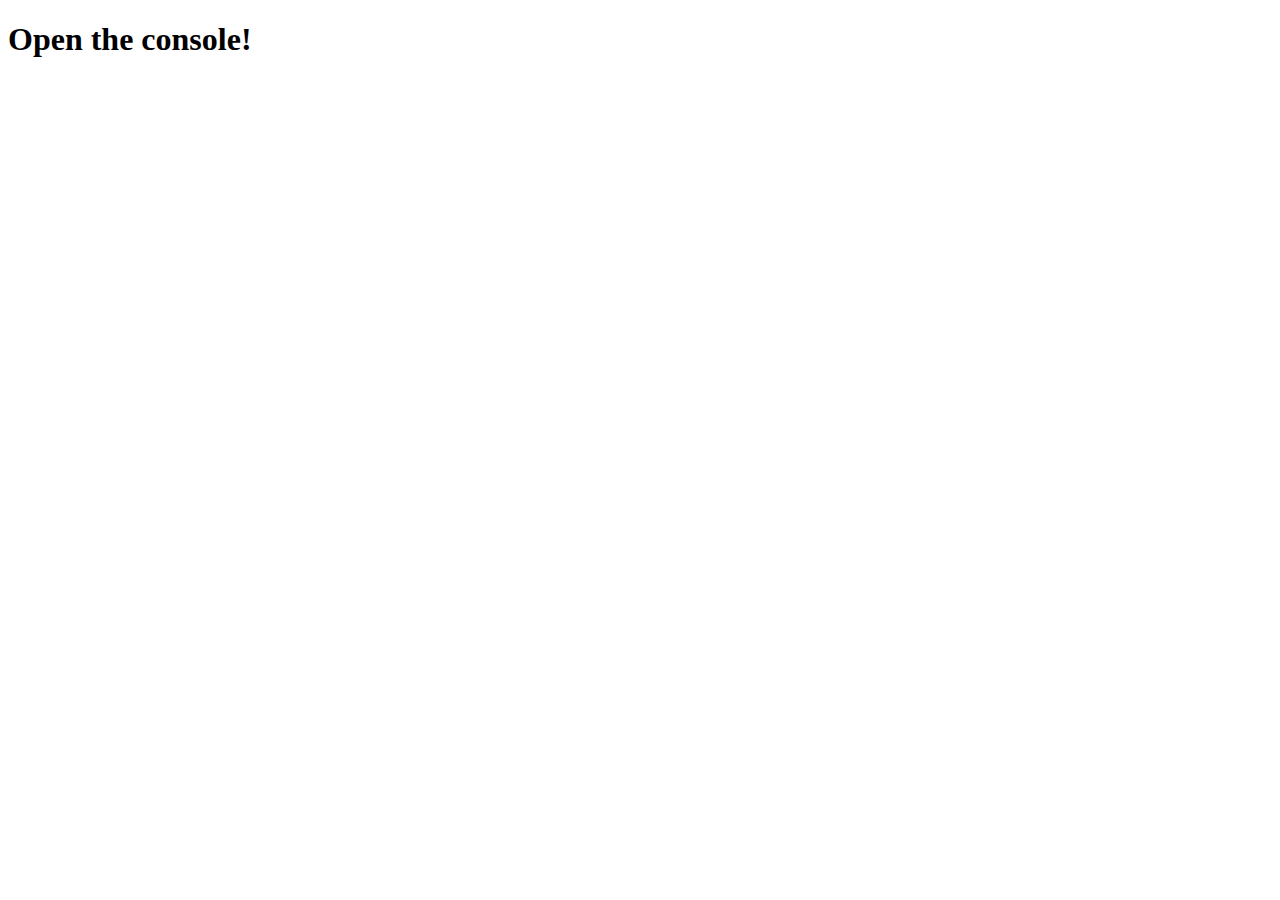
<file: Project_3/index.html>
<!DOCTYPE html>
<html lang="en">
<head>
  <meta charset="UTF-8">
  <meta name="viewport" content="width=device-width, initial-scale=1.0">
  <meta http-equiv="X-UA-Compatible" content="ie=edge">
  <title>Document</title>
</head>
<body>
  <h1>Open the console!</h1>
  <script src="https://d3js.org/d3.v5.min.js"></script>
  <script src="data.js"></script>
  

</body>
</html>
</file>
